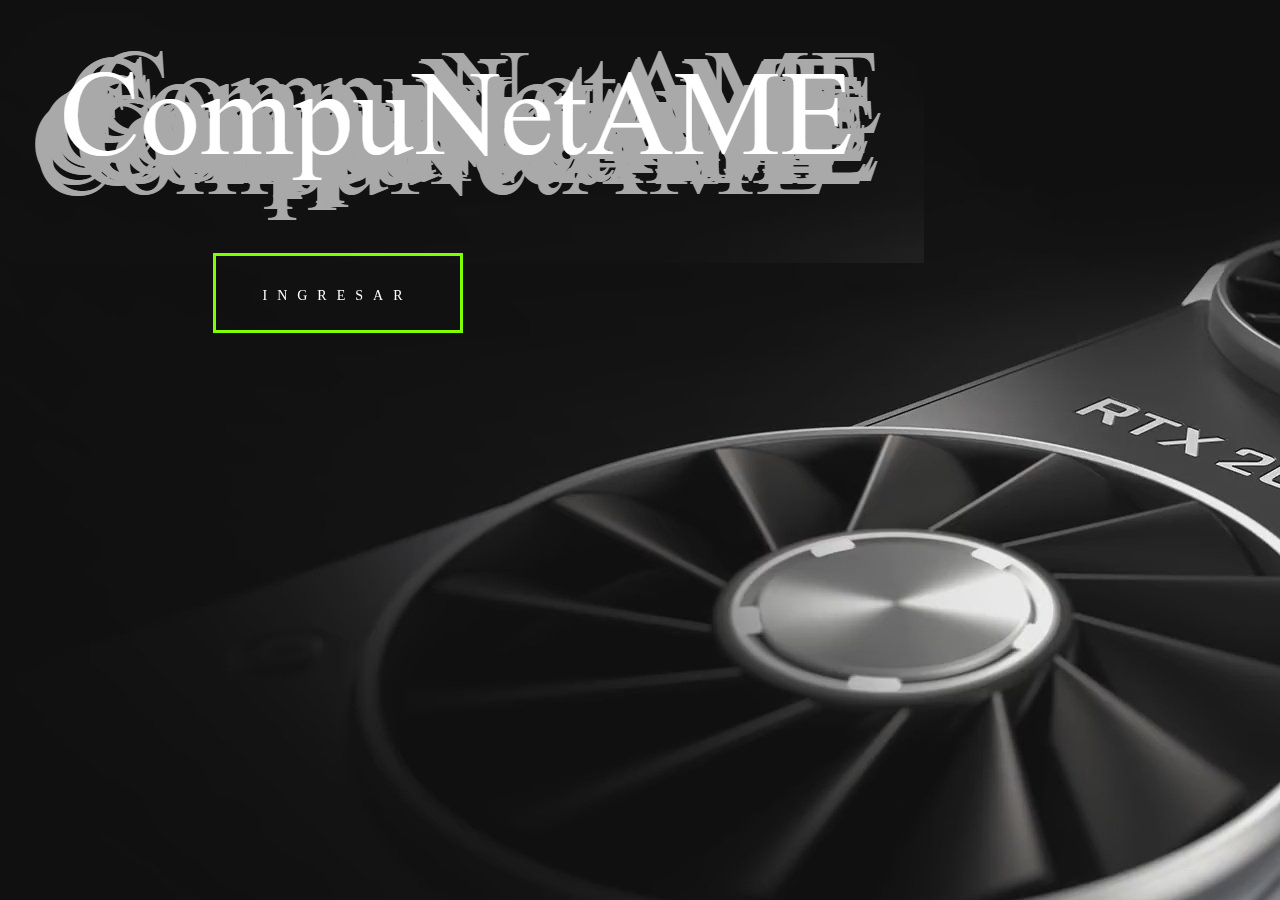
<file: html/index.html>
<!DOCTYPE html>
<!DOCTYPE html>
<html>
<head>
	<title>CompuNetAME</title>
	<link rel="stylesheet" type="text/css" href="../css/bootstrap.css">
	<link rel="stylesheet" type="text/css" href="../css/AMEstyleportada.css">
</head>
<body id="body">

	
	<div class="row">	
		<div class="container-fluid">
			<div class="col-md-6">
				<img src="../img/logo.jpg" id="logo" class="img-responsive" alt="Responsive image" >
			</div>
		</div>
	</div>
	<div class="row">
		<br><br><br>
		<div class="col-md-6 text-center">
				<a href="inicio.html">
				    <span>INGRESAR</span>
				    <span>INGRESAR</span>
				</a>
		</div>
	</div>

	
</body>
</html>
</file>
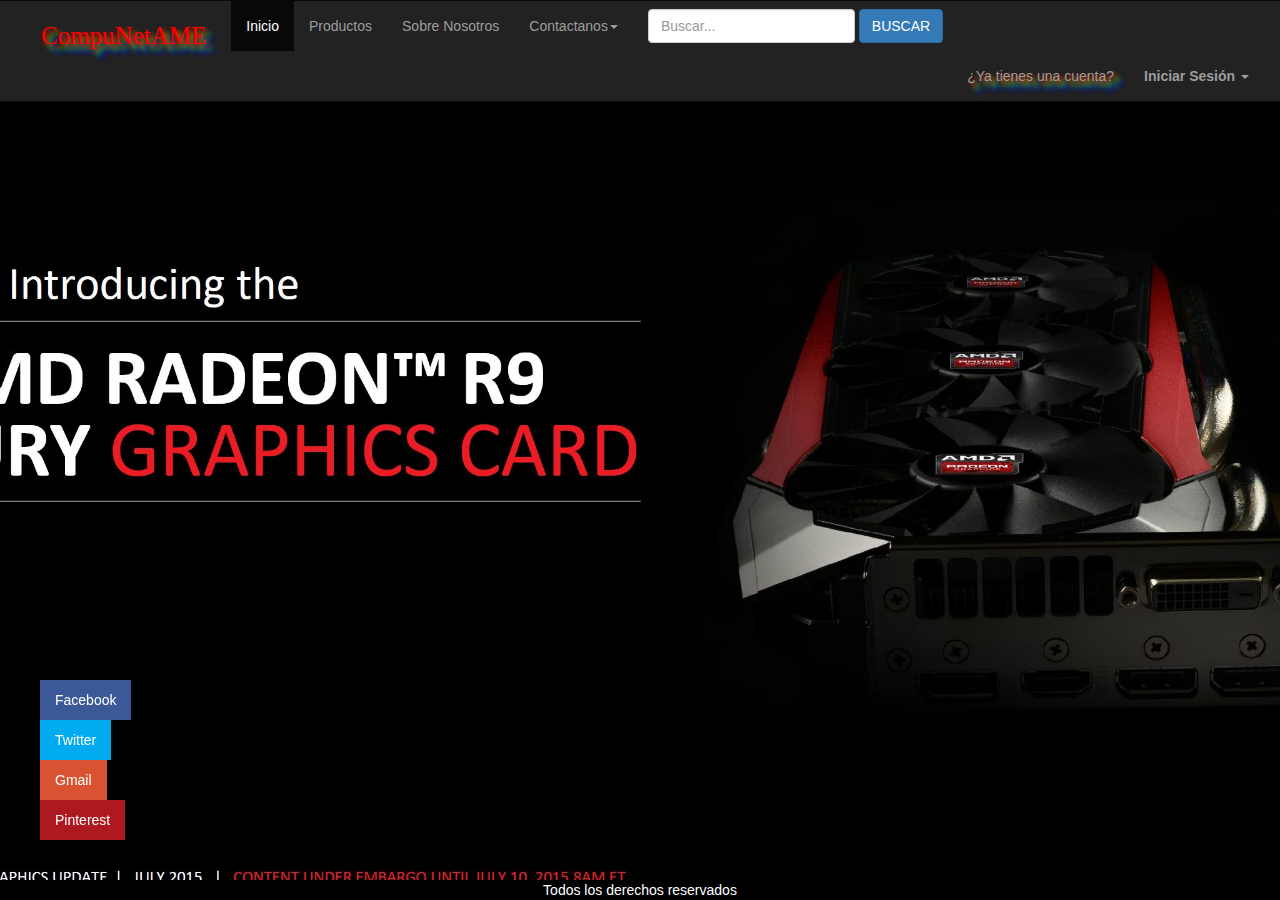
<file: inicio.html>
<!DOCTYPE html>
<html>
	<head>
		<title>CompuNetAME</title>
		<meta charset="utf-8">
  		<meta name="viewport" content="width=device-width, initial-scale=1">
		<link rel="stylesheet" type="text/css" href="bootstrap.css">
		<link rel="stylesheet" href="https://maxcdn.bootstrapcdn.com/bootstrap/3.3.7/css/bootstrap.min.css">
		<script src="https://maxcdn.bootstrapcdn.com/bootstrap/3.3.7/js/bootstrap.min.js"></script>
		<link rel="stylesheet" type="text/css" href="AMEstyle.css">
		
	</head>




	<body id="bodyy" style="background-image: url(r9.jpg) ;">

	<div class="row">


	<nav class="navbar navbar-default navbar-inverse" role="navigation">
			<div class="container-fluid">
			    <!-- Brand and toggle get grouped for better mobile display -->
			    <div class="navbar-header">
			      <button type="button" class="navbar-toggle collapsed" 
			            data-toggle="collapse" data-target="#bs-example-navbar-collapse-1">
			        <span class="sr-only">Toggle navigation</span>
			        <span class="icon-bar"></span>
			        <span class="icon-bar"></span>
			        <span class="icon-bar"></span>
			      </button>
				</div>

		  <div class="container-fluid">
		    
			<!-- Marca y alternar se agrupan para una mejor visualización móvil -->

			<div class="navbar-header" >
					     
					 <a class="navbar-brand" href="index.html" id="logo">CompuNetAME</a>
			 </div>

				 <!-- Recoge los enlaces de navegación, formularios y otro contenido para alternar -->
				  <div class="collapse navbar-collapse" id="bs-example-navbar-collapse-1">
					 <ul class="nav navbar-nav">
					   		<li class="active" ><a href="inicio.html">Inicio</a></li>					   		
					        <li ><a href="productos.html">Productos</a></li>
					        <LI ><a href="sobrenosotros.html">Sobre Nosotros</a></LI>
					        <li class="dropdown" >
						        <a href="#" class="dropdown-toggle" data-toggle="dropdown">Contactanos<span class="caret"></span></a>
						        <ul class="dropdown-menu" role="menu">
						            <li><a href="https://www.facebook.com/">Facebook</a></li>
						            <li><a href="https://www.Instragram.com/">Instragram</a></li>
						            <li><a href="https://www.Hotmail.com/">Hotmail</a></li>
					        	</ul>
					        </li>
					</ul>
					    <form action="index.html" class="navbar-form navbar-left" role="search">
					      <div class="form-group" >
					          <input type="text" class="form-control" placeholder="Buscar...">
					      </div>
					      <button type="submit" class="btn btn-primary">BUSCAR</button>
					    </form>
					      <ul class="nav navbar-nav navbar-right" >
					        <li><p class="navbar-text">¿Ya tienes una cuenta?</p></li>
					        <li class="dropdown">
					          <a href="#" class="dropdown-toggle" data-toggle="dropdown"><b>Iniciar Sesión</b> <span class="caret"></span></a>
								<ul id="login-dp" class="dropdown-menu">
									<li>
										 <div class="row">
												<div class="col-md-12">
													Iniciar Sesion Via
													<div class="social-buttons">
														<a href="#" class="btn btn-fb"><i class="fa fa-facebook"></i> Facebook</a>
														<a href="#" class="btn btn-tw"><i class="fa fa-twitter"></i> Twitter</a>
													</div>
					                                Inicia Sesión con tu cuenta
													 <form class="form" role="form" method="post" action="login" accept-charset="UTF-8" id="login-nav">
															<div class="form-group">
																 <label class="sr-only" for="exampleInputEmail2">Direccion de Correo Electronico</label>
																 <input type="email" class="form-control" id="exampleInputEmail2" placeholder="Direccion de Correo" required>
															</div>
															<div class="form-group">
																 <label class="sr-only" for="exampleInputPassword2">Contraseña</label>
																 <input type="password" class="form-control" id="exampleInputPassword2" placeholder="Contraseña" required>
					                                             <div class="help-block text-right"><a href="">¿Olvidaste la contraseña?</a></div>
															</div>
															<div class="form-group">
																 <button type="submit" class="btn btn-primary btn-block">Iniciar Sesión</button>
															</div>
															<div class="checkbox">
																 <label>
																 <input type="checkbox"> Mantenme conectado
																 </label>
															</div>
													 </form>
												</div>
												<div class="bottom text-center">
													Nuevo aquí? <a href="registrar.html"><b>Unete a Nosotros</b></a>
												</div>
										 </div>
									</li>
								</ul>
					        </li>
					      </ul>
			 		 </div><!-- /.navbar-collapse -->
		  </div><!-- /.container-fluid -->
</nav>
</div>
		



	<div class="social">
		<ul>
			
			<li><a href="https://www.facebook.com/"  target="_blank" class="icon-facebook">Facebook</a></li>
			<li><a href="http://www.twitter.com" target="_blank" class="icon-twitter">Twitter</a></li>
			<li><a href="http://www.googleplus.com" target="_blank" class="icon-googleplus">Gmail</a></li>
			<li><a href="http://www.pinterest.com" target="_blank" class="icon-pinterest">Pinterest</a></li>
			
		</ul>
	</div>

		
		<div class="footer">
			<footer>Todos los derechos reservados</footer>
		</div>

		<script src="https://ajax.googleapis.com/ajax/libs/jquery/3.3.1/jquery.min.js"></script>
		 <script src="https://maxcdn.bootstrapcdn.com/bootstrap/3.3.7/js/bootstrap.min.js"></script>
	</body>
</html>
</file>
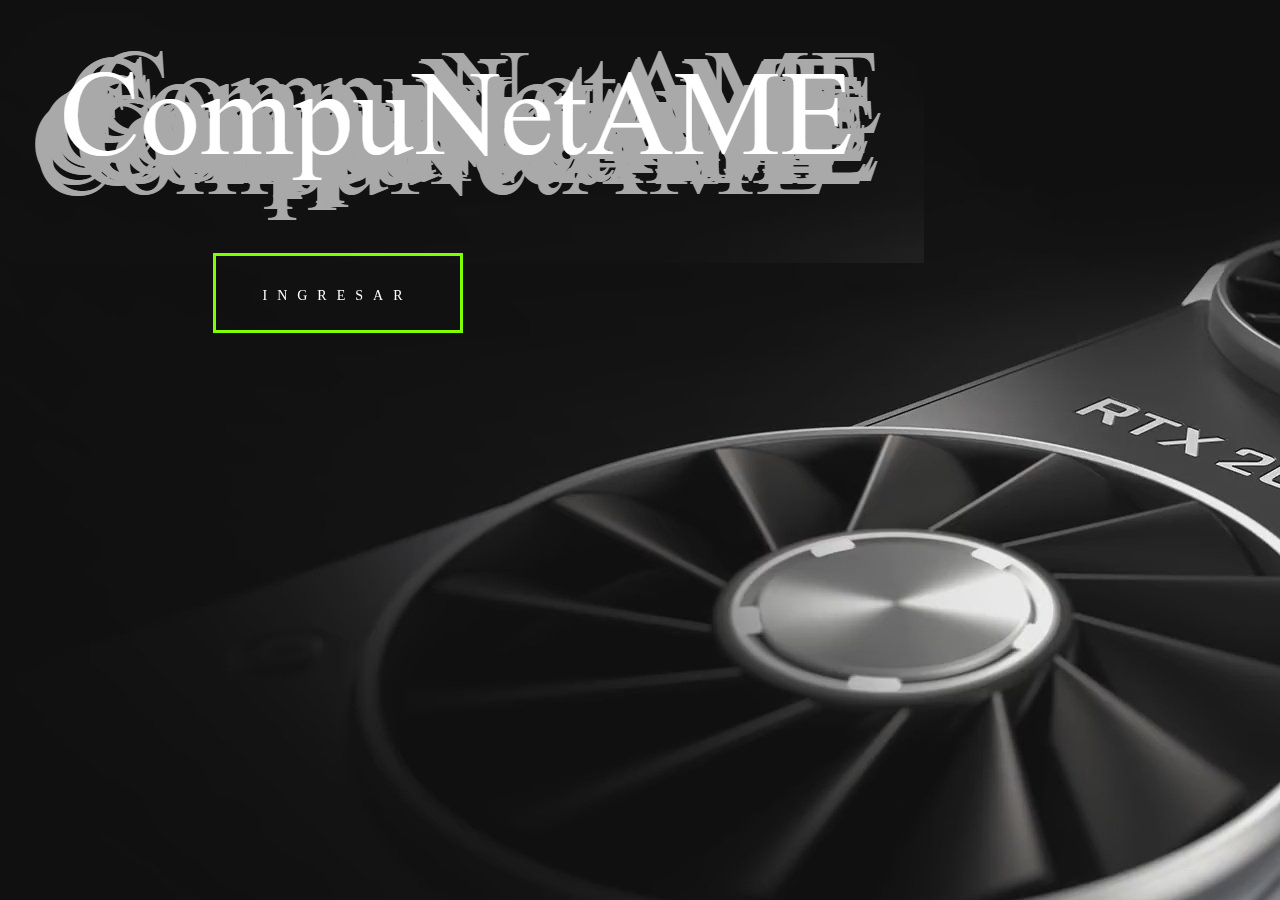
<file: portada.html>
<!DOCTYPE html>
<!DOCTYPE html>
<html>
<head>
	<title>CompuNetAME</title>
	<link rel="stylesheet" type="text/css" href="bootstrap.css">
	<link rel="stylesheet" type="text/css" href="AMEstyleportada.css">
</head>
<body id="body">

	
	<div class="row">	
		<div class="container-fluid">
			<div class="col-md-6">
				<img src="logo.jpg" id="logo" class="img-responsive" alt="Responsive image" >
			</div>
		</div>
	</div>
	<div class="row">
		<br><br><br>
		<div class="col-md-6 text-center">
				<a href="index.html">
				    <span>INGRESAR</span>
				    <span>INGRESAR</span>
				</a>
		</div>
	</div>

	<!-- CARRUSEL NO FUNCA
		<section class="container">
			  <div id="myCarousel" class="carousel slide" data-ride="carousel">
				   
				    <ol class="carousel-indicators">
				      <li data-target="#myCarousel" data-slide-to="0" class="active"></li>
				      <li data-target="#myCarousel" data-slide-to="1"></li>
				      <li data-target="#myCarousel" data-slide-to="2"></li>
				    </ol>

				    
				    <div class="carousel-inner">
				      <div class="item active">
				        <img src="auri.jpg" alt="Los Angeles" style="width:70%;">
				      </div>

				      <div class="item">
				        <img src="r9.jpg" alt="Chicago" style="width:70%;">
				      </div>
				    
				      <div class="item">
				        <img src="msi.jpg" alt="New york" style="width:70%;">
				      </div>
				    </div>

				   
				    <a class="left carousel-control" href="#myCarousel" data-slide="prev">
				      <span class="glyphicon glyphicon-chevron-left"></span>
				      <span class="sr-only">Previous</span>
				    </a>
				    <a class="right carousel-control" href="#myCarousel" data-slide="next">
				      <span class="glyphicon glyphicon-chevron-right"></span>
				      <span class="sr-only">Next</span>
				    </a>
				  </div>
		</section>
		-->
</body>
</html>
</file>
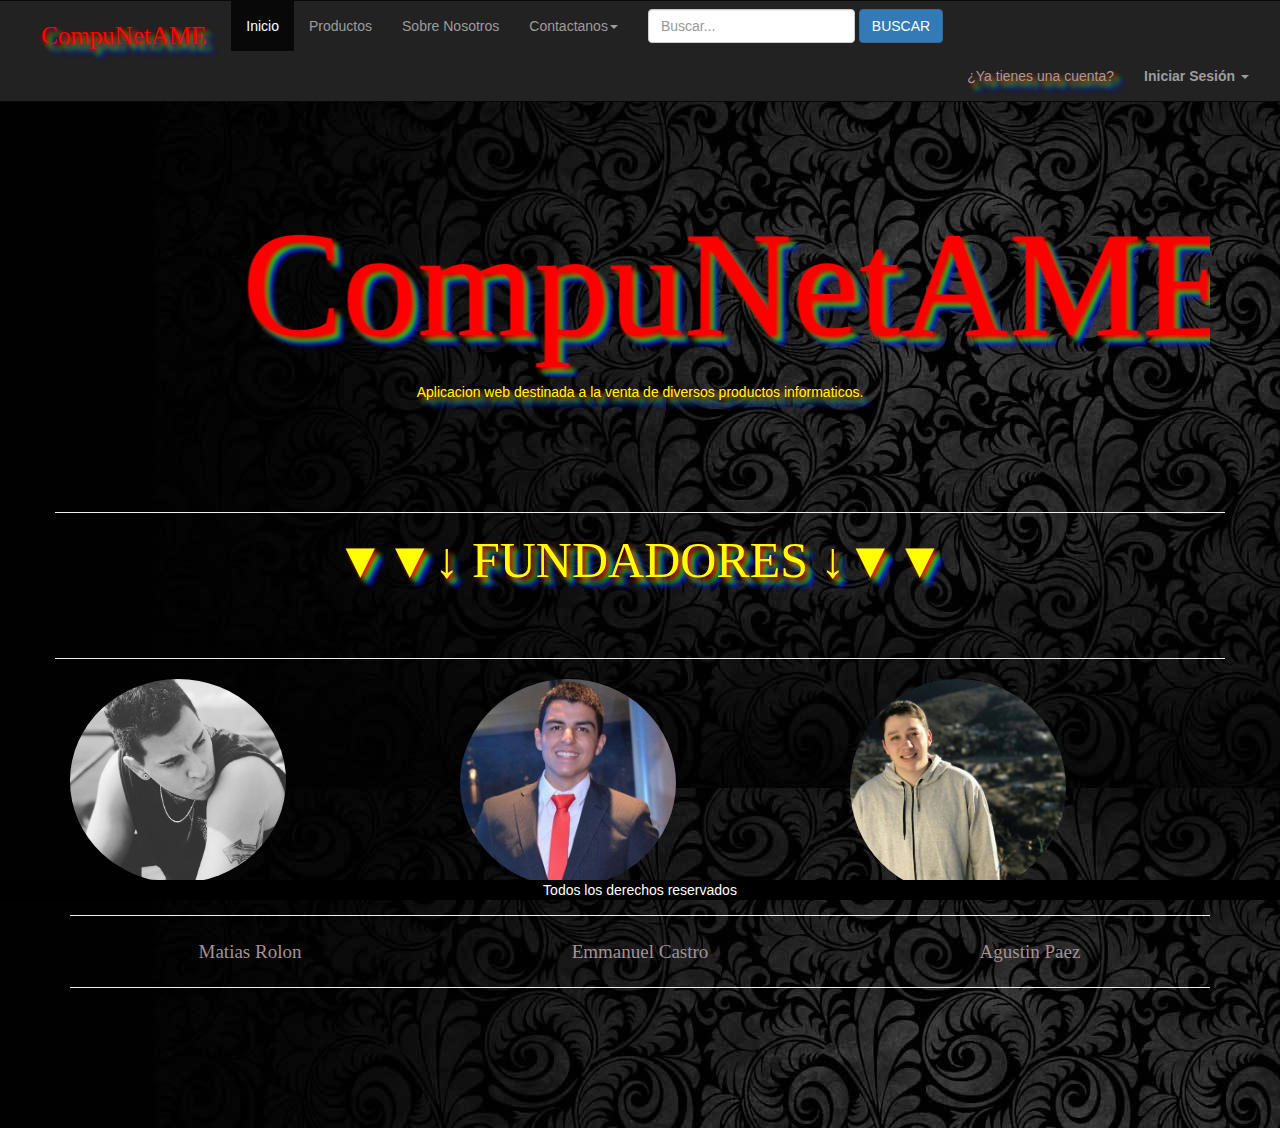
<file: sobrenosotros.html>
<!DOCTYPE html>
<!DOCTYPE html>
<html>
<head>
	<title>CompuNetAME</title>
	<meta charset="utf-8">
  		<meta name="viewport" content="width=device-width, initial-scale=1">
		<link rel="stylesheet" type="text/css" href="bootstrap.css">
		<link rel="stylesheet" href="https://maxcdn.bootstrapcdn.com/bootstrap/3.3.7/css/bootstrap.min.css">
		<script src="https://maxcdn.bootstrapcdn.com/bootstrap/3.3.7/js/bootstrap.min.js"></script>
		<link rel="stylesheet" type="text/css" href="AMEstyle.css">
</head>
<body style="background-repeat: no-repeat;
 	background-color: #d3d3d3;
 	font-family: 'Oxygen', sans-serif;
    background-image: url(fondo.jpg); overflow-x: hidden;" >
	
<div class="row">


	<nav class="navbar navbar-default navbar-inverse" role="navigation">
			<div class="container-fluid">
			    <!-- Brand and toggle get grouped for better mobile display -->
			    <div class="navbar-header">
			      <button type="button" class="navbar-toggle collapsed" 
			            data-toggle="collapse" data-target="#bs-example-navbar-collapse-1">
			        <span class="sr-only">Toggle navigation</span>
			        <span class="icon-bar"></span>
			        <span class="icon-bar"></span>
			        <span class="icon-bar"></span>
			      </button>
				</div>

		  <div class="container-fluid">
		    
			<!-- Marca y alternar se agrupan para una mejor visualización móvil -->

			<div class="navbar-header" >
					     
					 <a class="navbar-brand" href="index.html" id="logo">CompuNetAME</a>
			 </div>

				 <!-- Recoge los enlaces de navegación, formularios y otro contenido para alternar -->
				  <div class="collapse navbar-collapse" id="bs-example-navbar-collapse-1">
					 <ul class="nav navbar-nav">
					   		<li class="active" ><a href="index.html">Inicio</a></li>					   		
					        <li ><a href="productos.html">Productos</a></li>
					        <LI ><a href="sobrenosotros.html">Sobre Nosotros</a></LI>
					        <li class="dropdown" >
						        <a href="#" class="dropdown-toggle" data-toggle="dropdown">Contactanos<span class="caret"></span></a>
						        <ul class="dropdown-menu" role="menu">
						            <li><a href="https://www.facebook.com/">Facebook</a></li>
						            <li><a href="https://www.Instragram.com/">Instragram</a></li>
						            <li><a href="https://www.Hotmail.com/">Hotmail</a></li>
					        	</ul>
					        </li>
					</ul>
					    <form action="index.html" class="navbar-form navbar-left" role="search">
					      <div class="form-group" >
					          <input type="text" class="form-control" placeholder="Buscar...">
					      </div>
					      <button type="submit" class="btn btn-primary">BUSCAR</button>
					    </form>
					      <ul class="nav navbar-nav navbar-right" >
					        <li><p class="navbar-text">¿Ya tienes una cuenta?</p></li>
					        <li class="dropdown">
					          <a href="#" class="dropdown-toggle" data-toggle="dropdown"><b>Iniciar Sesión</b> <span class="caret"></span></a>
								<ul id="login-dp" class="dropdown-menu">
									<li>
										 <div class="row">
												<div class="col-md-12">
													Iniciar Sesion Via
													<div class="social-buttons">
														<a href="#" class="btn btn-fb"><i class="fa fa-facebook"></i> Facebook</a>
														<a href="#" class="btn btn-tw"><i class="fa fa-twitter"></i> Twitter</a>
													</div>
					                                Inicia Sesión con tu cuenta
													 <form class="form" role="form" method="post" action="login" accept-charset="UTF-8" id="login-nav">
															<div class="form-group">
																 <label class="sr-only" for="exampleInputEmail2">Direccion de Correo Electronico</label>
																 <input type="email" class="form-control" id="exampleInputEmail2" placeholder="Direccion de Correo" required>
															</div>
															<div class="form-group">
																 <label class="sr-only" for="exampleInputPassword2">Contraseña</label>
																 <input type="password" class="form-control" id="exampleInputPassword2" placeholder="Contraseña" required>
					                                             <div class="help-block text-right"><a href="">¿Olvidaste la contraseña?</a></div>
															</div>
															<div class="form-group">
																 <button type="submit" class="btn btn-primary btn-block">Iniciar Sesión</button>
															</div>
															<div class="checkbox">
																 <label>
																 <input type="checkbox"> Mantenme conectado
																 </label>
															</div>
													 </form>
												</div>
												<div class="bottom text-center">
													Nuevo aquí? <a href="registrar.html"><b>Unete a Nosotros</b></a>
												</div>
										 </div>
									</li>
								</ul>
					        </li>
					      </ul>
			 		 </div><!-- /.navbar-collapse -->
		  </div><!-- /.container-fluid -->
</nav>
</div>
		


	<div class="container">
		<br><br><br>
		<marquee behavior="alternate">
		<h1 align="center" id="tit">CompuNetAME</h1> </marquee>
		<div>		
			<p align="center">Aplicacion web destinada a la venta de diversos productos informaticos.</p>	
		</div>
		
	</div>

	<br><br>

	<div class="container">
		
		<div class="row">
			<br><br><hr>
			<h2 id="fun" class="text-center">▼▼↓  FUNDADORES  ↓▼▼</h2>
			<br><br><hr>

			<div class="col-md-4 div-img text-center" id="imagen">
		<a href="https://www.facebook.com/keko.rolon"  target="_blank" ><img src="keko.jpg" class="img-responsive img-circle img" width="60%" id="imgpers"></a>
				
			</div>
			
			<div class="col-md-4 text-center"  id="imagen">
				<a href="https://www.facebook.com/emmanuel.castro.6"  target="_blank" ><img src="pelao.jpg" class="img-responsive img-circle img" width="60%" id="imgpers"> </a> 
				
			</div>
			<div class="col-md-4 text-center" id="imagen">
				<a href="https://www.facebook.com/Agustiin.Paez.10"  target="_blank" ><img src="paez.jpg" class="img-responsive img-circle img" width="60%" id="imgpers"></a>
				
			</div>
		</div> 
		<hr>
		<div class="row">

			<div type="text" id="kekotext"  class="col-md-4 text-center">Matias Rolon</div>
			<div type="text" id="pelaotext" class="col-md-4 text-center">Emmanuel Castro</div>
			<div type="text" id="paeztext" class="col-md-4 text-center">Agustin Paez</div>
		</div>
		<hr>

		<br><br><br><br><br><br>

	<div class="footer">
			<footer>Todos los derechos reservados</footer>
	</div>

	<script src="https://ajax.googleapis.com/ajax/libs/jquery/3.3.1/jquery.min.js"></script>
		 <script src="https://maxcdn.bootstrapcdn.com/bootstrap/3.3.7/js/bootstrap.min.js"></script>

</body>
</html>
</file>
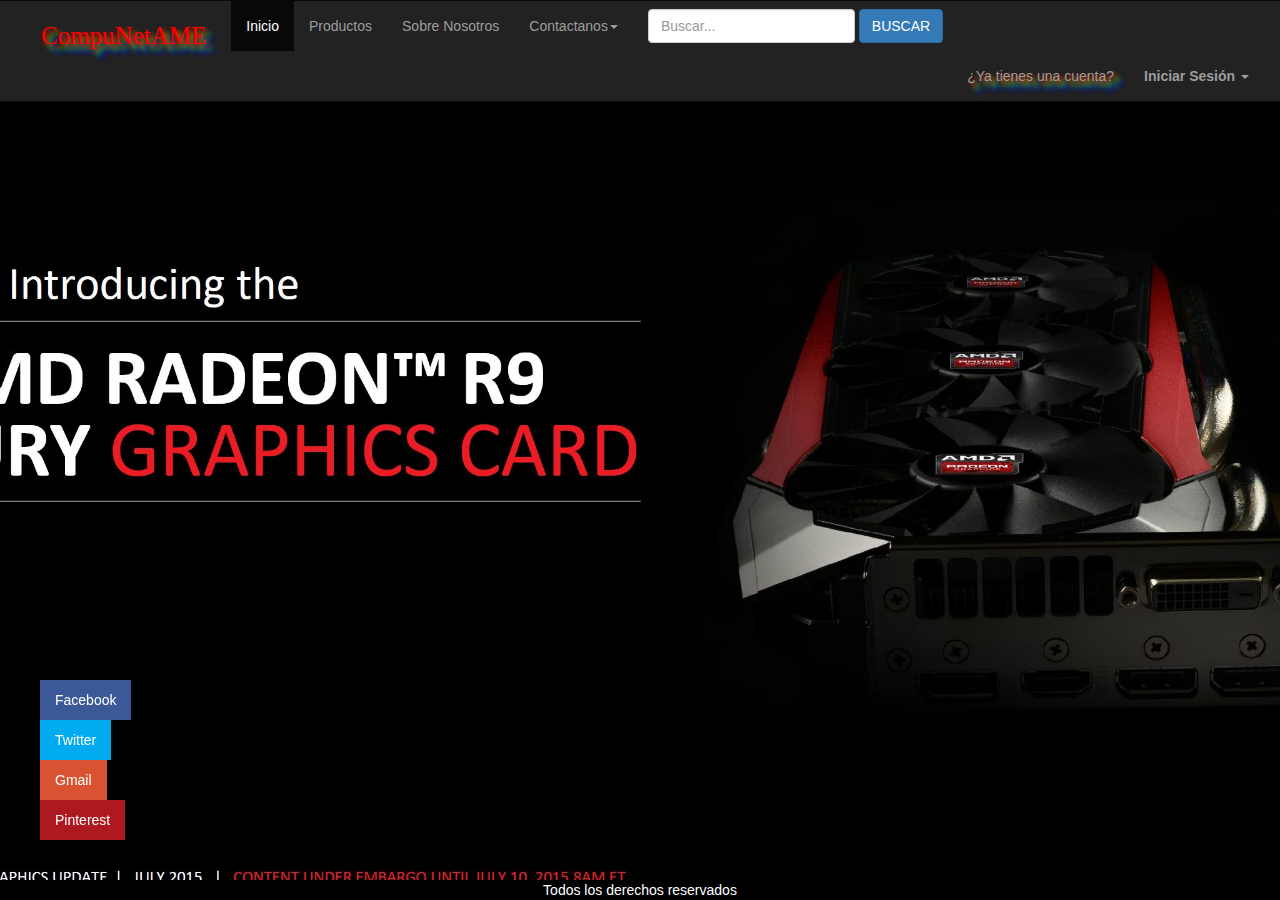
<file: html/inicio.html>
<!DOCTYPE html>
<html>
	<head>
		<title>CompuNetAME</title>
		<meta charset="utf-8">
  		<meta name="viewport" content="width=device-width, initial-scale=1">
		<link rel="stylesheet" type="text/css" href="../css/bootstrap.css">
		<link rel="stylesheet" href="https://maxcdn.bootstrapcdn.com/bootstrap/3.3.7/css/bootstrap.min.css">
		<script src="https://maxcdn.bootstrapcdn.com/bootstrap/3.3.7/js/bootstrap.min.js"></script>
		<link rel="stylesheet" type="text/css" href="../css/AMEstyle.css">
		
	</head>




	<body id="bodyy" style="background-image: url(../img/r9.jpg) ;">

	<div class="row">


	<nav class="navbar navbar-default navbar-inverse" role="navigation">
			<div class="container-fluid">
			    <!-- Brand and toggle get grouped for better mobile display -->
			    <div class="navbar-header">
			      <button type="button" class="navbar-toggle collapsed" 
			            data-toggle="collapse" data-target="#bs-example-navbar-collapse-1">
			        <span class="sr-only">Toggle navigation</span>
			        <span class="icon-bar"></span>
			        <span class="icon-bar"></span>
			        <span class="icon-bar"></span>
			      </button>
				</div>

		  <div class="container-fluid">
		    
			<!-- Marca y alternar se agrupan para una mejor visualización móvil -->

			<div class="navbar-header" >
					     
					 <a class="navbar-brand" href="index.html" id="logo">CompuNetAME</a>
			 </div>

				 <!-- Recoge los enlaces de navegación, formularios y otro contenido para alternar -->
				  <div class="collapse navbar-collapse" id="bs-example-navbar-collapse-1">
					 <ul class="nav navbar-nav">
					   		<li class="active" ><a href="inicio.html">Inicio</a></li>					   		
					        <li ><a href="productos.html">Productos</a></li>
					        <LI ><a href="sobrenosotros.html">Sobre Nosotros</a></LI>
					        <li class="dropdown" >
						        <a href="#" class="dropdown-toggle" data-toggle="dropdown">Contactanos<span class="caret"></span></a>
						        <ul class="dropdown-menu" role="menu">
						            <li><a href="https://www.facebook.com/">Facebook</a></li>
						            <li><a href="https://www.Instragram.com/">Instragram</a></li>
						            <li><a href="https://www.Hotmail.com/">Hotmail</a></li>
					        	</ul>
					        </li>
					</ul>
					    <form action="index.html" class="navbar-form navbar-left" role="search">
					      <div class="form-group" >
					          <input type="text" class="form-control" placeholder="Buscar...">
					      </div>
					      <button type="submit" class="btn btn-primary">BUSCAR</button>
					    </form>
					      <ul class="nav navbar-nav navbar-right" >
					        <li><p class="navbar-text">¿Ya tienes una cuenta?</p></li>
					        <li class="dropdown">
					          <a href="#" class="dropdown-toggle" data-toggle="dropdown"><b>Iniciar Sesión</b> <span class="caret"></span></a>
								<ul id="login-dp" class="dropdown-menu">
									<li>
										 <div class="row">
												<div class="col-md-12">
													Iniciar Sesion Via
													<div class="social-buttons">
														<a href="#" class="btn btn-fb"><i class="fa fa-facebook"></i> Facebook</a>
														<a href="#" class="btn btn-tw"><i class="fa fa-twitter"></i> Twitter</a>
													</div>
					                                Inicia Sesión con tu cuenta
													 <form class="form" role="form" method="post" action="login" accept-charset="UTF-8" id="login-nav">
															<div class="form-group">
																 <label class="sr-only" for="exampleInputEmail2">Direccion de Correo Electronico</label>
																 <input type="email" class="form-control" id="exampleInputEmail2" placeholder="Direccion de Correo" required>
															</div>
															<div class="form-group">
																 <label class="sr-only" for="exampleInputPassword2">Contraseña</label>
																 <input type="password" class="form-control" id="exampleInputPassword2" placeholder="Contraseña" required>
					                                             <div class="help-block text-right"><a href="">¿Olvidaste la contraseña?</a></div>
															</div>
															<div class="form-group">
																 <button type="submit" class="btn btn-primary btn-block">Iniciar Sesión</button>
															</div>
															<div class="checkbox">
																 <label>
																 <input type="checkbox"> Mantenme conectado
																 </label>
															</div>
													 </form>
												</div>
												<div class="bottom text-center">
													Nuevo aquí? <a href="registrar.html"><b>Unete a Nosotros</b></a>
												</div>
										 </div>
									</li>
								</ul>
					        </li>
					      </ul>
			 		 </div><!-- /.navbar-collapse -->
		  </div><!-- /.container-fluid -->
</nav>
</div>
		



	<div class="social">
		<ul>
			
			<li><a href="https://www.facebook.com/"  target="_blank" class="icon-facebook">Facebook</a></li>
			<li><a href="http://www.twitter.com" target="_blank" class="icon-twitter">Twitter</a></li>
			<li><a href="http://www.googleplus.com" target="_blank" class="icon-googleplus">Gmail</a></li>
			<li><a href="http://www.pinterest.com" target="_blank" class="icon-pinterest">Pinterest</a></li>
			
		</ul>
	</div>

		
		<div class="footer">
			<footer>Todos los derechos reservados</footer>
		</div>

		<script src="https://ajax.googleapis.com/ajax/libs/jquery/3.3.1/jquery.min.js"></script>
		 <script src="https://maxcdn.bootstrapcdn.com/bootstrap/3.3.7/js/bootstrap.min.js"></script>
	</body>
</html>
</file>
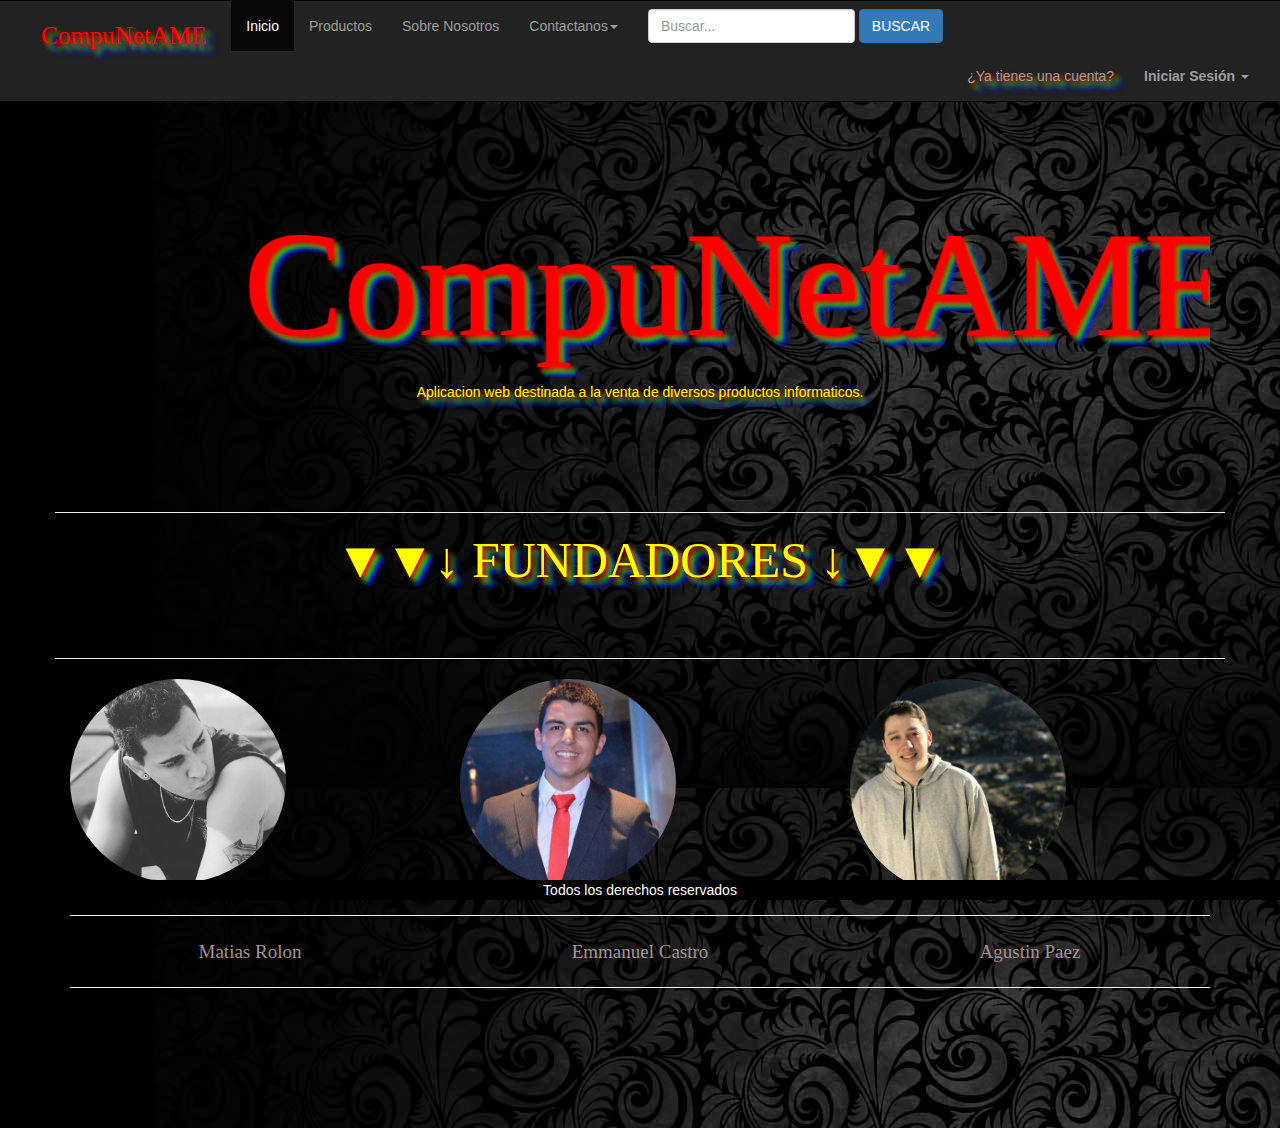
<file: html/sobrenosotros.html>
<!DOCTYPE html>
<!DOCTYPE html>
<html>
<head>
	<title>CompuNetAME</title>
	<meta charset="utf-8">
  		<meta name="viewport" content="width=device-width, initial-scale=1">
		<link rel="stylesheet" type="text/css" href="../css/bootstrap.css">
		<link rel="stylesheet" href="https://maxcdn.bootstrapcdn.com/bootstrap/3.3.7/css/bootstrap.min.css">
		<script src="https://maxcdn.bootstrapcdn.com/bootstrap/3.3.7/js/bootstrap.min.js"></script>
		<link rel="stylesheet" type="text/css" href="../css/AMEstyle.css">
</head>
<body style="background-repeat: no-repeat;
 	background-color: #d3d3d3;
 	font-family: 'Oxygen', sans-serif;
    background-image: url(../img/fondo.jpg); overflow-x: hidden;" >
	
<div class="row">


	<nav class="navbar navbar-default navbar-inverse" role="navigation">
			<div class="container-fluid">
			    <!-- Brand and toggle get grouped for better mobile display -->
			    <div class="navbar-header">
			      <button type="button" class="navbar-toggle collapsed" 
			            data-toggle="collapse" data-target="#bs-example-navbar-collapse-1">
			        <span class="sr-only">Toggle navigation</span>
			        <span class="icon-bar"></span>
			        <span class="icon-bar"></span>
			        <span class="icon-bar"></span>
			      </button>
				</div>

		  <div class="container-fluid">
		    
			<!-- Marca y alternar se agrupan para una mejor visualización móvil -->

			<div class="navbar-header" >
					     
					 <a class="navbar-brand" href="index.html" id="logo">CompuNetAME</a>
			 </div>

				 <!-- Recoge los enlaces de navegación, formularios y otro contenido para alternar -->
				  <div class="collapse navbar-collapse" id="bs-example-navbar-collapse-1">
					 <ul class="nav navbar-nav">
					   		<li class="active" ><a href="inicio.html">Inicio</a></li>					   		
					        <li ><a href="productos.html">Productos</a></li>
					        <LI ><a href="sobrenosotros.html">Sobre Nosotros</a></LI>
					        <li class="dropdown" >
						        <a href="#" class="dropdown-toggle" data-toggle="dropdown">Contactanos<span class="caret"></span></a>
						        <ul class="dropdown-menu" role="menu">
						            <li><a href="https://www.facebook.com/">Facebook</a></li>
						            <li><a href="https://www.Instragram.com/">Instragram</a></li>
						            <li><a href="https://www.Hotmail.com/">Hotmail</a></li>
					        	</ul>
					        </li>
					</ul>
					    <form action="index.html" class="navbar-form navbar-left" role="search">
					      <div class="form-group" >
					          <input type="text" class="form-control" placeholder="Buscar...">
					      </div>
					      <button type="submit" class="btn btn-primary">BUSCAR</button>
					    </form>
					      <ul class="nav navbar-nav navbar-right" >
					        <li><p class="navbar-text">¿Ya tienes una cuenta?</p></li>
					        <li class="dropdown">
					          <a href="#" class="dropdown-toggle" data-toggle="dropdown"><b>Iniciar Sesión</b> <span class="caret"></span></a>
								<ul id="login-dp" class="dropdown-menu">
									<li>
										 <div class="row">
												<div class="col-md-12">
													Iniciar Sesion Via
													<div class="social-buttons">
														<a href="#" class="btn btn-fb"><i class="fa fa-facebook"></i> Facebook</a>
														<a href="#" class="btn btn-tw"><i class="fa fa-twitter"></i> Twitter</a>
													</div>
					                                Inicia Sesión con tu cuenta
													 <form class="form" role="form" method="post" action="login" accept-charset="UTF-8" id="login-nav">
															<div class="form-group">
																 <label class="sr-only" for="exampleInputEmail2">Direccion de Correo Electronico</label>
																 <input type="email" class="form-control" id="exampleInputEmail2" placeholder="Direccion de Correo" required>
															</div>
															<div class="form-group">
																 <label class="sr-only" for="exampleInputPassword2">Contraseña</label>
																 <input type="password" class="form-control" id="exampleInputPassword2" placeholder="Contraseña" required>
					                                             <div class="help-block text-right"><a href="">¿Olvidaste la contraseña?</a></div>
															</div>
															<div class="form-group">
																 <button type="submit" class="btn btn-primary btn-block">Iniciar Sesión</button>
															</div>
															<div class="checkbox">
																 <label>
																 <input type="checkbox"> Mantenme conectado
																 </label>
															</div>
													 </form>
												</div>
												<div class="bottom text-center">
													Nuevo aquí? <a href="registrar.html"><b>Unete a Nosotros</b></a>
												</div>
										 </div>
									</li>
								</ul>
					        </li>
					      </ul>
			 		 </div><!-- /.navbar-collapse -->
		  </div><!-- /.container-fluid -->
</nav>
</div>
		


	<div class="container">
		<br><br><br>
		<marquee behavior="alternate">
		<h1 align="center" id="tit">CompuNetAME</h1> </marquee>
		<div>		
			<p align="center">Aplicacion web destinada a la venta de diversos productos informaticos.</p>	
		</div>
		
	</div>

	<br><br>

	<div class="container">
		
		<div class="row">
			<br><br><hr>
			<h2 id="fun" class="text-center">▼▼↓  FUNDADORES  ↓▼▼</h2>
			<br><br><hr>

			<div class="col-md-4 div-img text-center" id="imagen">
		<a href="https://www.facebook.com/keko.rolon"  target="_blank" ><img src="../img/keko.jpg" class="img-responsive img-circle img" width="60%" id="imgpers"></a>
				
			</div>
			
			<div class="col-md-4 text-center"  id="imagen">
				<a href="https://www.facebook.com/emmanuel.castro.6"  target="_blank" ><img src="../img/pelao.jpg" class="img-responsive img-circle img" width="60%" id="imgpers"> </a> 
				
			</div>
			<div class="col-md-4 text-center" id="imagen">
				<a href="https://www.facebook.com/Agustiin.Paez.10"  target="_blank" ><img src="../img/paez.jpg" class="img-responsive img-circle img" width="60%" id="imgpers"></a>
				
			</div>
		</div> 
		<hr>
		<div class="row">

			<div type="text" id="kekotext"  class="col-md-4 text-center">Matias Rolon</div>
			<div type="text" id="pelaotext" class="col-md-4 text-center">Emmanuel Castro</div>
			<div type="text" id="paeztext" class="col-md-4 text-center">Agustin Paez</div>
		</div>
		<hr>

		<br><br><br><br><br><br>

	<div class="footer">
			<footer>Todos los derechos reservados</footer>
	</div>

	<script src="https://ajax.googleapis.com/ajax/libs/jquery/3.3.1/jquery.min.js"></script>
		 <script src="https://maxcdn.bootstrapcdn.com/bootstrap/3.3.7/js/bootstrap.min.js"></script>

</body>
</html>
</file>
<file: css/AMEstyleportada.css>
#body{
  background-image: url("../img/2080.jpg");
}


body{
  overflow: hidden;
}

a {
    position:absolute;
    margin-top: 30%;
    transform:translate(-50%,-50%);
    width:250px;
    height:80px;
    text-align:center;
    line-height:80px;
    text-decoration:none;
    text-transform:uppercase;
    color:white;
    font-family:'sans-serif';
    letter-spacing:10px;
    border:3px solid #7FFF00;
    overflow:hidden;
}
a span {
    position:absolute;
    top:0;
    left:0;
    width:100%;
    height:100%;
    transition: 0.5s;
}
a span:nth-child(1) {
    transform: translateX(-100%);
    transition: 0.5s;
}
a:hover span:nth-child(1) {
    transform: translateX(0);
    color:white;
}
a span:nth-child(2) {
    transform: translateX(0);
    transition: 0.5s;
}
a:hover span:nth-child(2) {
    transform: translateX(100%);
    color:white;
}



#logo{    
    width: 100 &#37; 
    height: 100 %;
    top:0;
    left:0;
    position:fixed;
    z-index: -1;   
}



body{
    
    padding:50px;
}

#login-dp{
    min-width: 250px;
    padding: 14px 14px 0;
    overflow:hidden;
    background-color:rgba(255,255,255,.8);
}
#login-dp .help-block{
    font-size:12px    
}
#login-dp .bottom{
    background-color:rgba(255,255,255,.8);
    border-top:1px solid #ddd;
    clear:both;
    padding:14px;
}
#login-dp .social-buttons{
    margin:12px 0    
}
#login-dp .social-buttons a{
    width: 49%;
}
#login-dp .form-group {
    margin-bottom: 10px;
}
.btn-fb{
    color: #fff;
    background-color:#3b5998;
}
.btn-fb:hover{
    color: #fff;
    background-color:#496ebc 
}
.btn-tw{
    color: #fff;
    background-color:#55acee;
}
.btn-tw:hover{
    color: #fff;
    background-color:#59b5fa;
}
@media(max-width:768px){
    #login-dp{
        background-color: inherit;
        color: #fff;
    }
    #login-dp .bottom{
        background-color: inherit;
        border-top:0 none;
    }
}
</file>
<file: AMEstyle.css>
#bodyy{
	background-size: cover;
	background-color: #778899; 
	
 
  overflow-x: hidden;
	/* Para dejar la imagen de fondo centrada, vertical y

horizontalmente */

background-position: center center;

/* Para que la imagen de fondo no se repita */

background-repeat: no-repeat;

/* La imagen se fija en la ventana de visualización para que la altura de la imagen no supere a la del contenido */

background-attachment: fixed;

/* La imagen de fondo se reescala automáticamente con el cambio del ancho de ventana del navegador */

background-size: cover;
}




#posicion{
	top:25px;
}

#logo {
  font-family:Audiowide;
  font-size:25px;
  color: white;
  margin:10px;
  -webkit-transition: all 1s ease-in-out;
  -moz-transition: all 1s ease-in-out;
  -o-transition: all 1s ease-in-out;
  -ms-transition: all 1s ease-in-out;
  transition: all 1s ease-in-out;
    font-weight: 700px; 
    color: red;
    text-shadow: 3px 3px 5px #f00,
                 6px 6px 5px #0f0,
                 9px 9px 5px #00f;
}

.footer {
   position: fixed;
   left: 0;
   bottom: 0;
   width: 100%;
   background-color: black;
   color: white;
   text-align: center;
}

/*HEAD*/

#login-dp{
    min-width: 250px;
    padding: 14px 14px 0;
    overflow:hidden;
    background-color:rgba(255,255,255,.8);
}
#login-dp .help-block{
    font-size:12px    
}
#login-dp .bottom{
    background-color:rgba(255,255,255,.8);
    border-top:1px solid #ddd;
    clear:both;
    padding:14px;
}
#login-dp .social-buttons{
    margin:12px 0    
}
#login-dp .social-buttons a{
    width: 49%;
}
#login-dp .form-group {
    margin-bottom: 10px;
}
.btn-fb{
    color: #fff;
    background-color:#3b5998;
}
.btn-fb:hover{
    color: #fff;
    background-color:#496ebc 
}
.btn-tw{
    color: #fff;
    background-color:#55acee;
}
.btn-tw:hover{
    color: #fff;
    background-color:#59b5fa;
}
@media(max-width:768px){
    #login-dp{
        background-color: inherit;
        color: #fff;
    }
    #login-dp .bottom{
        background-color: inherit;
        border-top:0 none;
    }
}





.social {
	position: fixed; /* Hacemos que la posición en pantalla sea fija para que siempre se muestre en pantalla*/
	left: 0; /* Establecemos la barra en la izquierda */
	
		bottom: 50px; /* Bajamos la barra 200px de arriba a abajo */
	z-index: 2000; /* Utilizamos la propiedad z-index para que no se superponga algún otro elemento como sliders, galerías, etc */
}

	.social ul {
		list-style: none;
	}

	.social ul li a {
		display: inline-block;
		color:#fff;
		background: #000;
		padding: 10px 15px;
		text-decoration: none;
		-webkit-transition:all 500ms ease;
		-o-transition:all 500ms ease;
		transition:all 500ms ease; /* Establecemos una transición a todas las propiedades */
	}

	.social ul li .icon-facebook {background:#3b5998;} /* Establecemos los colores de cada red social, aprovechando su class */
	.social ul li .icon-twitter {background: #00abf0;}
	.social ul li .icon-googleplus {background: #d95232;}
	.social ul li .icon-pinterest {background: #ae181f;}
	.social ul li .icon-mail {background: #666666;}

	.social ul li a:hover {
		background: red; /* Cambiamos el fondo cuando el usuario pase el mouse */
		padding: 15px 60px; /* Hacemos mas grande el espacio cuando el usuario pase el mouse */
	}

#kekotext{
   font-family: FontAwesome;
    content: '\f104';
    font-size: 40px;
    display: flex;
    justify-content: center;
    align-items: center;
    color: gray;
    top: 0;
    padding: 2px;
    font-size: 19px;
    line-height: 27px;
    color: #A39393;
}
#pelaotext{
  font-family: FontAwesome;
    content: '\f104';
    font-size: 40px;
    display: flex;
    justify-content: center;
    align-items: center;
    color: gray;
    top: 0;
    padding: 2px;
    font-size: 19px;
    line-height: 27px;
    color: #A39393;
}
#paeztext{
    font-family: FontAwesome;
    content: '\f104';
    font-size: 40px;
    display: flex;
    justify-content: center;
    align-items: center;
    color: gray;
    top: 0;
    padding: 2px;
    font-size: 19px;
    line-height: 27px;
    color: #A39393;
}


#fun{
  font-family: FontAwesome;
  font-size: 50px;
  color: yellow;
  text-shadow: 3px 3px 5px #f00,
                 6px 6px 5px #0f0,
                 9px 9px 5px #00f;
}

#imgpers{
  justify-content: center;
    align-items: center;
    position: relative;

}

#tit{
  font-family: FontAwesome;
  font-size: 150px;
  color: red;


  
  font-weight: 700px; 
    color: red;
    text-shadow: 3px 3px 5px #f00,
                 6px 6px 5px #0f0,
                 9px 9px 5px #00f;
}

p{

  color: yellow;
  text-shadow: 3px 3px 5px #f00,
                 6px 6px 5px #0f0,
                 9px 9px 5px #00f;
}

div.gallery {
    margin: 5px;
    border: 1px solid #ccc;
    float: left;
    width: 180px;
}

div.gallery:hover {
    border: 1px solid #777;
}

div.gallery img {
    width: 100%;
    height: auto;
}

div.desc {
    padding: 15px;
    text-align: center;
}
</file>
<file: AMEstyleportada.css>
#body{
  background-image: url("2080.jpg");
}


body{
  overflow: hidden;
}

a {
    position:absolute;
    margin-top: 30%;
    transform:translate(-50%,-50%);
    width:250px;
    height:80px;
    text-align:center;
    line-height:80px;
    text-decoration:none;
    text-transform:uppercase;
    color:white;
    font-family:'sans-serif';
    letter-spacing:10px;
    border:3px solid #7FFF00;
    overflow:hidden;
}
a span {
    position:absolute;
    top:0;
    left:0;
    width:100%;
    height:100%;
    transition: 0.5s;
}
a span:nth-child(1) {
    transform: translateX(-100%);
    transition: 0.5s;
}
a:hover span:nth-child(1) {
    transform: translateX(0);
    color:white;
}
a span:nth-child(2) {
    transform: translateX(0);
    transition: 0.5s;
}
a:hover span:nth-child(2) {
    transform: translateX(100%);
    color:white;
}



#logo{    
    width: 100 &#37; 
    height: 100 %;
    top:0;
    left:0;
    position:fixed;
    z-index: -1;   
}



body{
    
    padding:50px;
}

#login-dp{
    min-width: 250px;
    padding: 14px 14px 0;
    overflow:hidden;
    background-color:rgba(255,255,255,.8);
}
#login-dp .help-block{
    font-size:12px    
}
#login-dp .bottom{
    background-color:rgba(255,255,255,.8);
    border-top:1px solid #ddd;
    clear:both;
    padding:14px;
}
#login-dp .social-buttons{
    margin:12px 0    
}
#login-dp .social-buttons a{
    width: 49%;
}
#login-dp .form-group {
    margin-bottom: 10px;
}
.btn-fb{
    color: #fff;
    background-color:#3b5998;
}
.btn-fb:hover{
    color: #fff;
    background-color:#496ebc 
}
.btn-tw{
    color: #fff;
    background-color:#55acee;
}
.btn-tw:hover{
    color: #fff;
    background-color:#59b5fa;
}
@media(max-width:768px){
    #login-dp{
        background-color: inherit;
        color: #fff;
    }
    #login-dp .bottom{
        background-color: inherit;
        border-top:0 none;
    }
}
</file>
<file: css/AMEstyle.css>
#bodyy{
	background-size: cover;
	background-color: #778899; 
	
 
  overflow-x: hidden;
	/* Para dejar la imagen de fondo centrada, vertical y

horizontalmente */

background-position: center center;

/* Para que la imagen de fondo no se repita */

background-repeat: no-repeat;

/* La imagen se fija en la ventana de visualización para que la altura de la imagen no supere a la del contenido */

background-attachment: fixed;

/* La imagen de fondo se reescala automáticamente con el cambio del ancho de ventana del navegador */

background-size: cover;
}




#posicion{
	top:25px;
}

#logo {
  font-family:Audiowide;
  font-size:25px;
  color: white;
  margin:10px;
  -webkit-transition: all 1s ease-in-out;
  -moz-transition: all 1s ease-in-out;
  -o-transition: all 1s ease-in-out;
  -ms-transition: all 1s ease-in-out;
  transition: all 1s ease-in-out;
    font-weight: 700px; 
    color: red;
    text-shadow: 3px 3px 5px #f00,
                 6px 6px 5px #0f0,
                 9px 9px 5px #00f;
}

.footer {
   position: fixed;
   left: 0;
   bottom: 0;
   width: 100%;
   background-color: black;
   color: white;
   text-align: center;
}

/*HEAD*/

#login-dp{
    min-width: 250px;
    padding: 14px 14px 0;
    overflow:hidden;
    background-color:rgba(255,255,255,.8);
}
#login-dp .help-block{
    font-size:12px    
}
#login-dp .bottom{
    background-color:rgba(255,255,255,.8);
    border-top:1px solid #ddd;
    clear:both;
    padding:14px;
}
#login-dp .social-buttons{
    margin:12px 0    
}
#login-dp .social-buttons a{
    width: 49%;
}
#login-dp .form-group {
    margin-bottom: 10px;
}
.btn-fb{
    color: #fff;
    background-color:#3b5998;
}
.btn-fb:hover{
    color: #fff;
    background-color:#496ebc 
}
.btn-tw{
    color: #fff;
    background-color:#55acee;
}
.btn-tw:hover{
    color: #fff;
    background-color:#59b5fa;
}
@media(max-width:768px){
    #login-dp{
        background-color: inherit;
        color: #fff;
    }
    #login-dp .bottom{
        background-color: inherit;
        border-top:0 none;
    }
}





.social {
	position: fixed; /* Hacemos que la posición en pantalla sea fija para que siempre se muestre en pantalla*/
	left: 0; /* Establecemos la barra en la izquierda */
	
		bottom: 50px; /* Bajamos la barra 200px de arriba a abajo */
	z-index: 2000; /* Utilizamos la propiedad z-index para que no se superponga algún otro elemento como sliders, galerías, etc */
}

	.social ul {
		list-style: none;
	}

	.social ul li a {
		display: inline-block;
		color:#fff;
		background: #000;
		padding: 10px 15px;
		text-decoration: none;
		-webkit-transition:all 500ms ease;
		-o-transition:all 500ms ease;
		transition:all 500ms ease; /* Establecemos una transición a todas las propiedades */
	}

	.social ul li .icon-facebook {background:#3b5998;} /* Establecemos los colores de cada red social, aprovechando su class */
	.social ul li .icon-twitter {background: #00abf0;}
	.social ul li .icon-googleplus {background: #d95232;}
	.social ul li .icon-pinterest {background: #ae181f;}
	.social ul li .icon-mail {background: #666666;}

	.social ul li a:hover {
		background: red; /* Cambiamos el fondo cuando el usuario pase el mouse */
		padding: 15px 60px; /* Hacemos mas grande el espacio cuando el usuario pase el mouse */
	}

#kekotext{
   font-family: FontAwesome;
    content: '\f104';
    font-size: 40px;
    display: flex;
    justify-content: center;
    align-items: center;
    color: gray;
    top: 0;
    padding: 2px;
    font-size: 19px;
    line-height: 27px;
    color: #A39393;
}
#pelaotext{
  font-family: FontAwesome;
    content: '\f104';
    font-size: 40px;
    display: flex;
    justify-content: center;
    align-items: center;
    color: gray;
    top: 0;
    padding: 2px;
    font-size: 19px;
    line-height: 27px;
    color: #A39393;
}
#paeztext{
    font-family: FontAwesome;
    content: '\f104';
    font-size: 40px;
    display: flex;
    justify-content: center;
    align-items: center;
    color: gray;
    top: 0;
    padding: 2px;
    font-size: 19px;
    line-height: 27px;
    color: #A39393;
}


#fun{
  font-family: FontAwesome;
  font-size: 50px;
  color: yellow;
  text-shadow: 3px 3px 5px #f00,
                 6px 6px 5px #0f0,
                 9px 9px 5px #00f;
}

#imgpers{
  justify-content: center;
    align-items: center;
    position: relative;

}

#tit{
  font-family: FontAwesome;
  font-size: 150px;
  color: red;


  
  font-weight: 700px; 
    color: red;
    text-shadow: 3px 3px 5px #f00,
                 6px 6px 5px #0f0,
                 9px 9px 5px #00f;
}

p{

  color: yellow;
  text-shadow: 3px 3px 5px #f00,
                 6px 6px 5px #0f0,
                 9px 9px 5px #00f;
}

div.gallery {
    margin: 5px;
    border: 1px solid #ccc;
    float: left;
    width: 180px;
}

div.gallery:hover {
    border: 1px solid #777;
}

div.gallery img {
    width: 100%;
    height: auto;
}

div.desc {
    padding: 15px;
    text-align: center;
}


div {
    display: block;
}

#tarjeta{
  border-width: 50px;
    border-color: #D62929;
    box-shadow: 5px 20px 100px red;
    border-radius: 50px;
    width: 350px;
    height: 450px;
}
</file>
